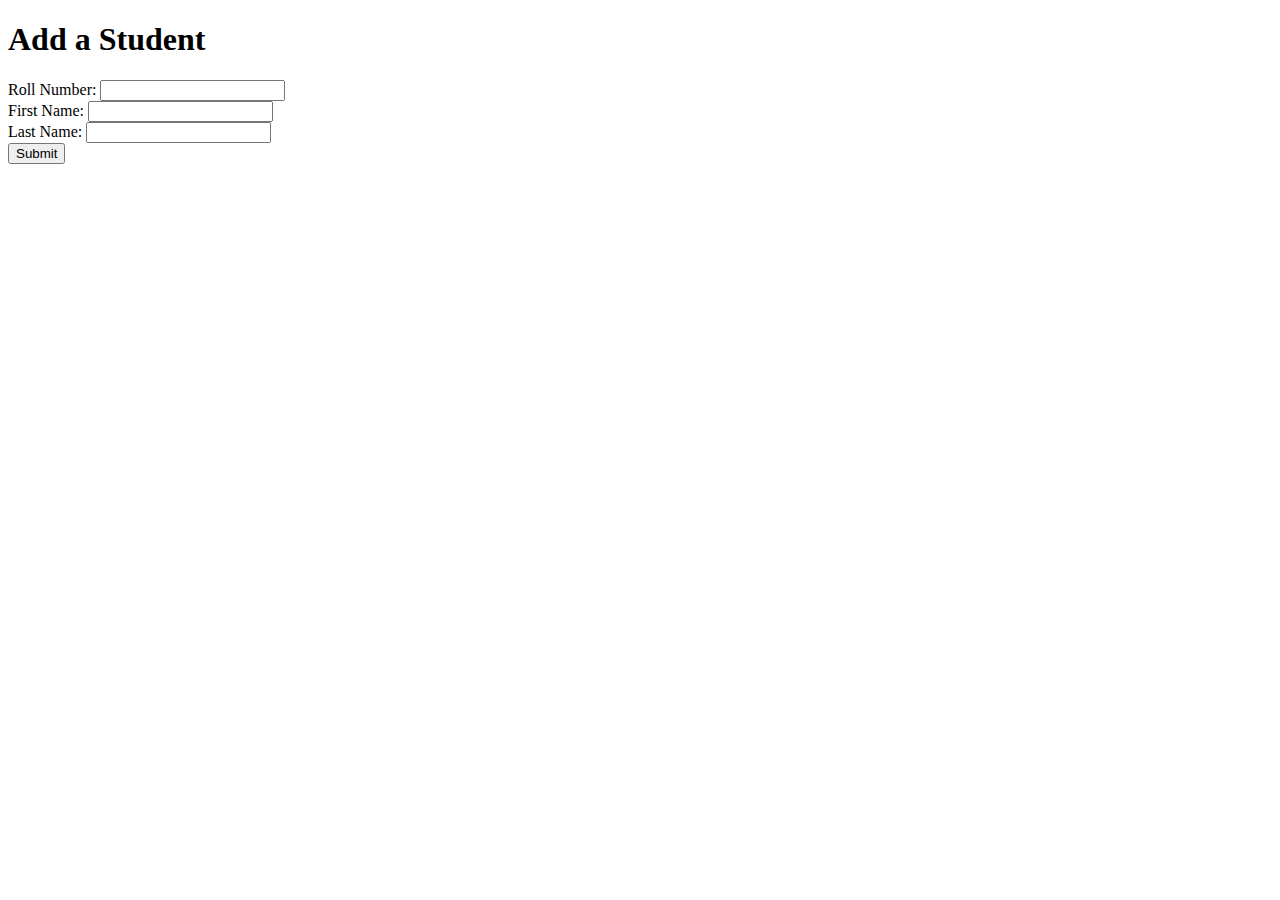
<file: templates/add.html>
<!DOCTYPE html>
<html lang="en">

<head>
    <meta charset="UTF-8">
    <meta http-equiv="X-UA-Compatible" content="IE=edge">
    <meta name="viewport" content="width=device-width, initial-scale=1.0">
    <title>Add Student</title>
</head>

<body>
    <h1>Add a Student</h1>
    <form action="/student/create" method="POST" id="create-student-form">
        <div>
            <label>Roll Number:</label>
            <input type="text" name="roll" required />
        </div>
        <div>
            <label>First Name:</label>
            <input type="text" name="f_name" required />
        </div>
        <div>
            <label>Last Name:</label>
            <input type="text" name="l_name" />
        </div>
        <div>
            <input type="submit" value="Submit">
        </div>
    </form>
</body>

</html>
</file>
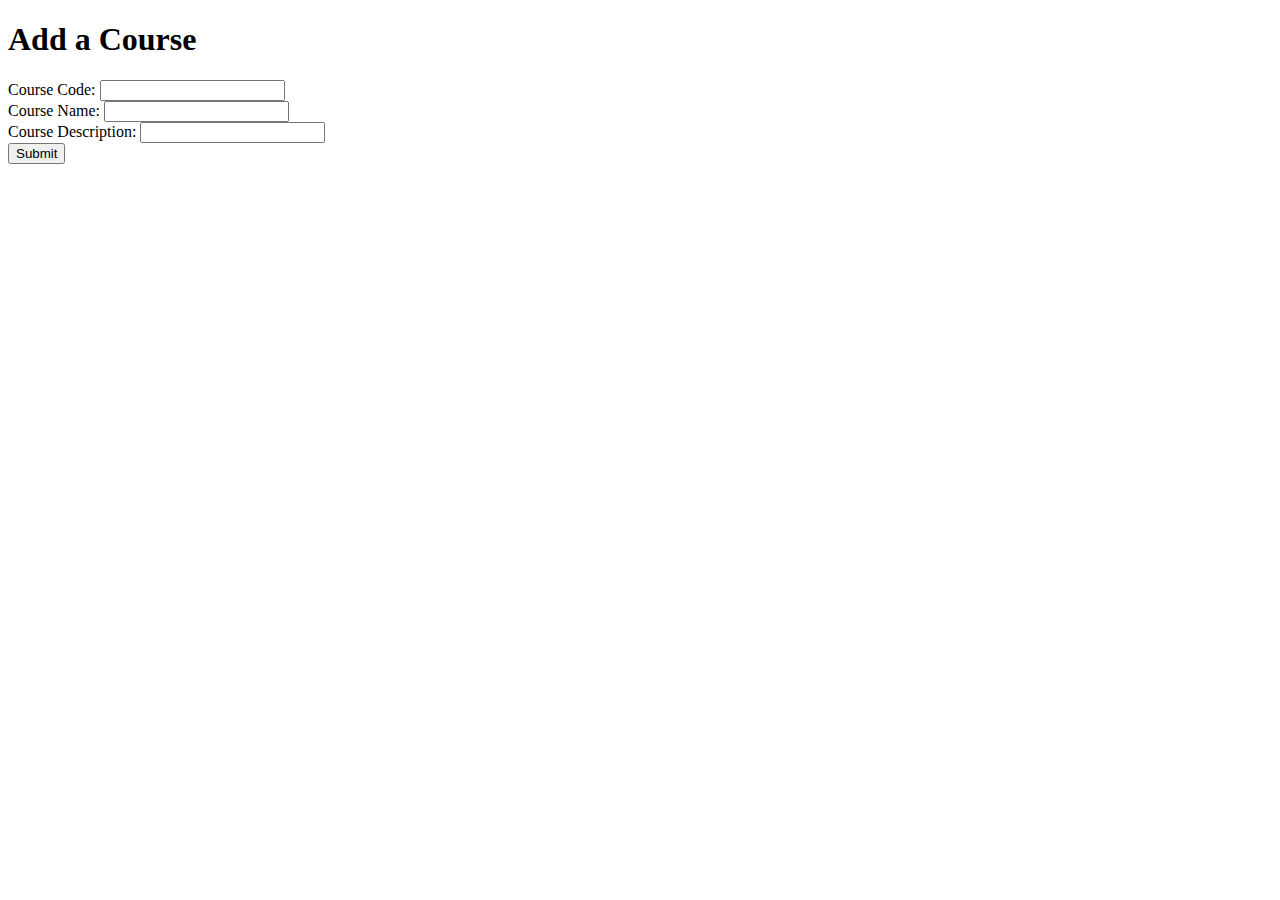
<file: templates/add_c.html>
<!DOCTYPE html>
<html lang="en">

<head>
    <meta charset="UTF-8">
    <meta http-equiv="X-UA-Compatible" content="IE=edge">
    <meta name="viewport" content="width=device-width, initial-scale=1.0">
    <title>Add Course</title>
</head>

<body>
    <form action="/course/create" method="POST" id="create-course-form">
        <h1>Add a Course</h1>
        <div>
            <label>Course Code:</label>
            <input type="text" name="code" required />
        </div>
        <div>
            <label>Course Name:</label>
            <input type="text" name="c_name" required />
        </div>
        <div>
            <label>Course Description:</label>
            <input type="text" name="desc" />
        </div>
        <div>
            <input type="submit" value="Submit">
        </div>
    </form>
</body>

</html>
</file>
